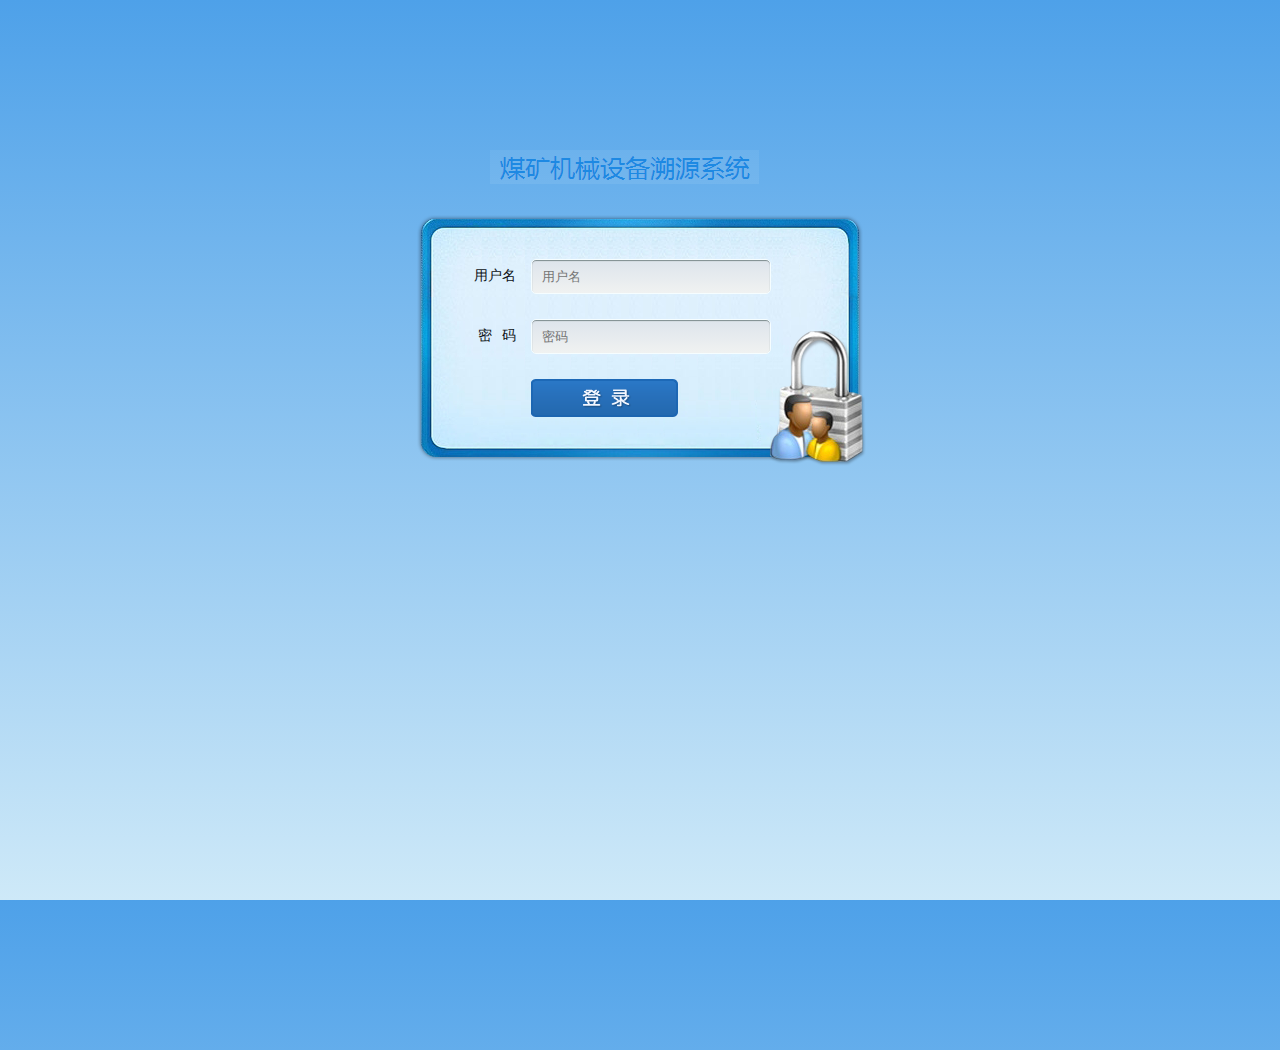
<file: WebRoot/login.html>
<!DOCTYPE HTML>
<html>
<head>
<meta http-equiv="Content-Type" content="text/html; charset=utf-8">


<title>用户登录</title>

<style type="text/css">
* {
	margin: 0px;
	padding: 0px;
}

*:focus {
	outline: none
}

html,body {
	width: 100%;
	height: 100%;
}

body {
	font-family: Microsoft Yahei, Arial;
	/*
	 	filter: progid:DXImageTransform.Microsoft.gradient(startColorstr='#4ea1e9', endColorstr='#cee9f8' );
	*/
	background: linear-gradient(top, #4ea1e9, #cee9f8);
	background: -moz-linear-gradient(top, #4ea1e9, #cee9f8);
	background: -webkit-gradient(linear, 0% 0%, 0% 100%, from(#4ea1e9), to(#cee9f8));
	box-shadow: none;
	background-size: 100% 100%;
}

.login_tit {
	width: 300px;
	height: 34px;
	background: url("img/login_tit.png") no-repeat left top;
	margin: 150px auto 0px;
	text-align: center;
	font-size: 25px;
	color: #1d89e3;
}

.login_main {
	position: relative;
	width: 448px;
	height: 228px;
	padding-top: 20px;
	background: url("img/login_main.png") no-repeat left top;
	margin: 30px auto 0px;
}

.login_main p {
	width: 448px;
	float: left;
	margin-top: 25px;
}

.login_main p span {
	width: 100px;
	height: 33px;
	line-height: 33px;
	float: left;
	text-align: right;
	color: #0d1215;
	font-size: 14px;
	font-family: "微软雅黑";
}

.login_main p .input_01 {
	width: 238px;
	height: 33px;
	line-height: 33px;
	float: left;
	margin-left: 15px;
	filter: progid:DXImageTransform.Microsoft.gradient(startColorstr='#dde4ec',
		endColorstr='#f0f2f1' );
	background: linear-gradient(top, #dde4ec, #f0f2f1);
	background: -moz-linear-gradient(top, #dde4ec, #f0f2f1);
	background: -webkit-gradient(linear, 0% 0%, 0% 100%, from(#dde4ec),
		to(#f0f2f1) );
	-moz-border-radius: 5px;
	-khtml-border-radius: 5px;
	-webkit-border-radius: 5px;
	border-radius: 5px;
	color: #7a8288;
	text-indent: 10px;
	font-family: "微软雅黑";
	box-shadow: 0px 1px 1px #7d8b8e inset;
	border: 1px solid #f5fdff;
}

.login_main p .input_02 {
	width: 147px;
	height: 38px;
	float: left;
	margin-left: 15px;
	border: 0px;
	background: url("img/login_but.png") no-repeat left top;
	cursor: pointer;
}

.login_main p .input_02:hover {
	width: 147px;
	height: 38px;
	float: left;
	margin-left: 15px;
	border: 0px;
	background: url("img/login_but_hov.png") no-repeat left top;
	cursor: pointer;
}

.login_user {
	width: 97px;
	height: 135px;
	position: absolute;
	right: -2px;
	bottom: -4px;
	margin-top: -33px;
	margin-left: 134px;
	background: url("img/login_user.png") no-repeat left top;
	z-index: 1;
}
</style>

</head>
<body>
	<div class="login_tit"></div>

	<div class="login_main">
		<form action="user/user-login.do" method="post">
			<p>
				<span>用户名</span> <input name="username" type="text" id="logid"
					class="input_01" placeholder="用户名" />
			</p>
			<p>
				<span>密&nbsp;&nbsp;&nbsp;码</span> <input name="password"
					type="password" id="password" class="input_01" placeholder="密码" />
			</p>
			<p>
				<span></span> <input id="btnLogin" name="btnLogin" type="submit" value=""
					class="input_02" />
			</p>
		</form>

		<div class="login_user"></div>

	</div>
</body>
</html>
</file>
